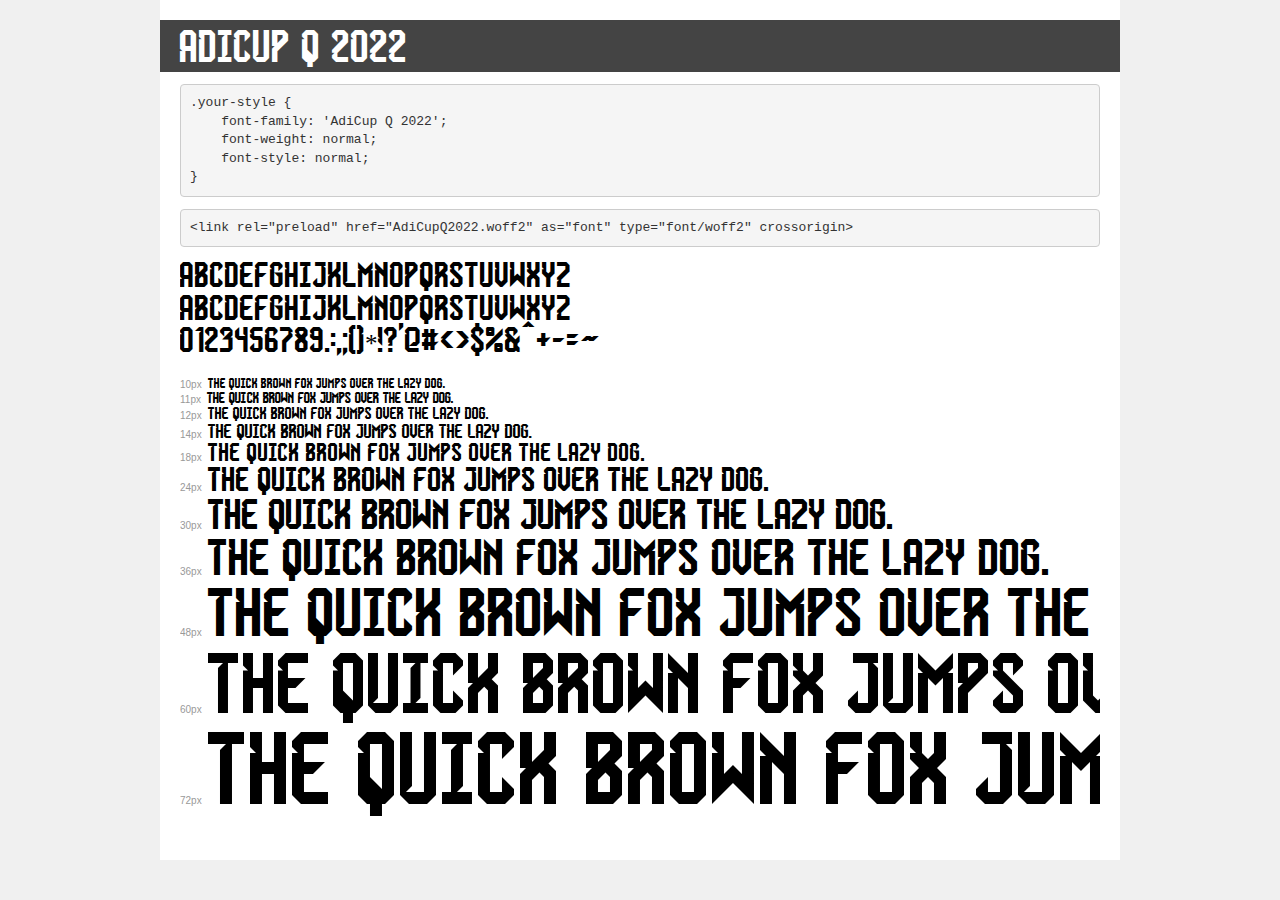
<file: public/fonts/demo.html>
<!DOCTYPE html>
<html lang="en">
<head>
    <meta charset="utf-8">
    <meta http-equiv="X-UA-Compatible" content="IE=edge">
    <meta name="viewport" content="width=device-width, initial-scale=1">
    <meta name="robots" content="noindex, noarchive">
    <meta name="format-detection" content="telephone=no">
    <title>Transfonter demo</title>
    <link href="stylesheet.css" rel="stylesheet">
    <style>
        /*
        http://meyerweb.com/eric/tools/css/reset/
        v2.0 | 20110126
        License: none (public domain)
        */
        html, body, div, span, applet, object, iframe,
        h1, h2, h3, h4, h5, h6, p, blockquote, pre,
        a, abbr, acronym, address, big, cite, code,
        del, dfn, em, img, ins, kbd, q, s, samp,
        small, strike, strong, sub, sup, tt, var,
        b, u, i, center,
        dl, dt, dd, ol, ul, li,
        fieldset, form, label, legend,
        table, caption, tbody, tfoot, thead, tr, th, td,
        article, aside, canvas, details, embed,
        figure, figcaption, footer, header, hgroup,
        menu, nav, output, ruby, section, summary,
        time, mark, audio, video {
            margin: 0;
            padding: 0;
            border: 0;
            font-size: 100%;
            font: inherit;
            vertical-align: baseline;
        }
        /* HTML5 display-role reset for older browsers */
        article, aside, details, figcaption, figure,
        footer, header, hgroup, menu, nav, section {
            display: block;
        }
        body {
            line-height: 1;
        }
        ol, ul {
            list-style: none;
        }
        blockquote, q {
            quotes: none;
        }
        blockquote:before, blockquote:after,
        q:before, q:after {
            content: '';
            content: none;
        }
        table {
            border-collapse: collapse;
            border-spacing: 0;
        }
        /* demo styles */
        body {
            background: #f0f0f0;
            color: #000;
        }
        .page {
            background: #fff;
            width: 920px;
            margin: 0 auto;
            padding: 20px 20px 0 20px;
            overflow: hidden;
        }
        .font-container {
            overflow-x: auto;
            overflow-y: hidden;
            margin-bottom: 40px;
            line-height: 1.3;
            white-space: nowrap;
            padding-bottom: 5px;
        }
        h1 {
            position: relative;
            background: #444;
            font-size: 32px;
            color: #fff;
            padding: 10px 20px;
            margin: 0 -20px 12px -20px;
        }
        .letters {
            font-size: 25px;
            margin-bottom: 20px;
        }
        .s10:before {
            content: '10px';
        }
        .s11:before {
            content: '11px';
        }
        .s12:before {
            content: '12px';
        }
        .s14:before {
            content: '14px';
        }
        .s18:before {
            content: '18px';
        }
        .s24:before {
            content: '24px';
        }
        .s30:before {
            content: '30px';
        }
        .s36:before {
            content: '36px';
        }
        .s48:before {
            content: '48px';
        }
        .s60:before {
            content: '60px';
        }
        .s72:before {
            content: '72px';
        }
        .s10:before, .s11:before, .s12:before, .s14:before,
        .s18:before, .s24:before, .s30:before, .s36:before,
        .s48:before, .s60:before, .s72:before {
            font-family: Arial, sans-serif;
            font-size: 10px;
            font-weight: normal;
            font-style: normal;
            color: #999;
            padding-right: 6px;
        }
        pre {
            display: block;
            padding: 9px;
            margin: 0 0 12px;
            font-family: Monaco, Menlo, Consolas, "Courier New", monospace;
            font-size: 13px;
            line-height: 1.428571429;
            color: #333;
            font-weight: normal;
            font-style: normal;
            background-color: #f5f5f5;
            border: 1px solid #ccc;
            overflow-x: auto;
            border-radius: 4px;
        }
        /* responsive */
        @media (max-width: 959px) {
            .page {
                width: auto;
                margin: 0;
            }
        }
    </style>
</head>
<body>
<div class="page">
    <div class="demo">
        <h1 style="font-family: 'AdiCup Q 2022'; font-weight: normal; font-style: normal;">AdiCup Q 2022</h1>
        <pre title="Usage">.your-style {
    font-family: 'AdiCup Q 2022';
    font-weight: normal;
    font-style: normal;
}</pre>
        <pre title="Preload (optional)">
&lt;link rel=&quot;preload&quot; href=&quot;AdiCupQ2022.woff2&quot; as=&quot;font&quot; type=&quot;font/woff2&quot; crossorigin&gt;</pre>
        <div class="font-container" style="font-family: 'AdiCup Q 2022'; font-weight: normal; font-style: normal;">
            <p class="letters">
                abcdefghijklmnopqrstuvwxyz<br>
ABCDEFGHIJKLMNOPQRSTUVWXYZ<br>
                0123456789.:,;()*!?'@#&lt;&gt;$%&^+-=~
            </p>
            <p class="s10" style="font-size: 10px;">The quick brown fox jumps over the lazy dog.</p>
            <p class="s11" style="font-size: 11px;">The quick brown fox jumps over the lazy dog.</p>
            <p class="s12" style="font-size: 12px;">The quick brown fox jumps over the lazy dog.</p>
            <p class="s14" style="font-size: 14px;">The quick brown fox jumps over the lazy dog.</p>
            <p class="s18" style="font-size: 18px;">The quick brown fox jumps over the lazy dog.</p>
            <p class="s24" style="font-size: 24px;">The quick brown fox jumps over the lazy dog.</p>
            <p class="s30" style="font-size: 30px;">The quick brown fox jumps over the lazy dog.</p>
            <p class="s36" style="font-size: 36px;">The quick brown fox jumps over the lazy dog.</p>
            <p class="s48" style="font-size: 48px;">The quick brown fox jumps over the lazy dog.</p>
            <p class="s60" style="font-size: 60px;">The quick brown fox jumps over the lazy dog.</p>
            <p class="s72" style="font-size: 72px;">The quick brown fox jumps over the lazy dog.</p>
        </div>
    </div>

</div>
</body>
</html>
</file>
<file: public/fonts/stylesheet.css>
@font-face {
    font-family: 'AdiCup Q 2022';
    src: url('AdiCupQ2022.woff2') format('woff2'),
        url('AdiCupQ2022.woff') format('woff');
    font-weight: normal;
    font-style: normal;
    font-display: swap;
}
</file>
